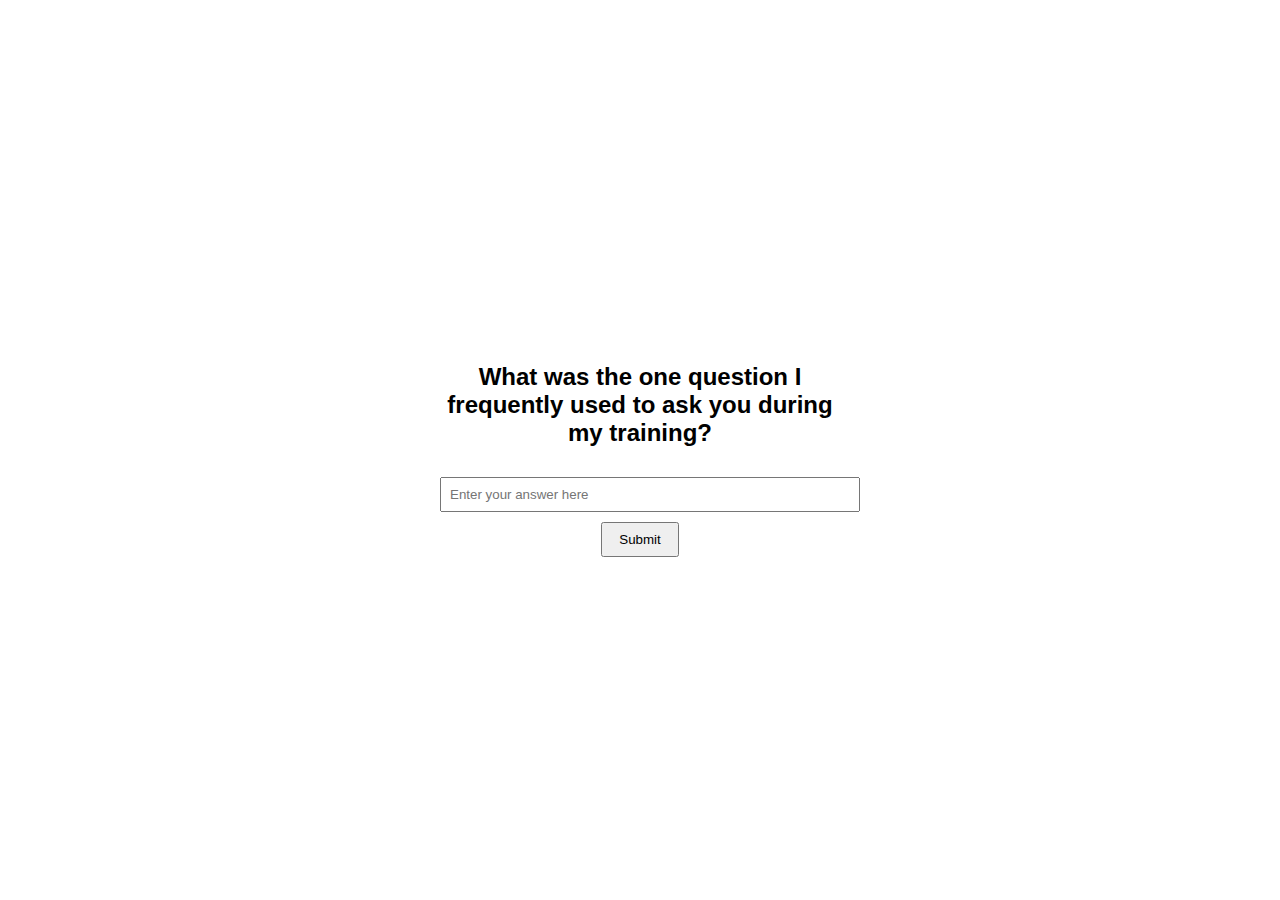
<file: index.html>
<!DOCTYPE html>
<html lang="en">
<head>
    <meta charset="UTF-8">
    <meta name="viewport" content="width=device-width, initial-scale=1.0">
    <title>QR Code Verification</title>
    <style>
        body { font-family: Arial, sans-serif; display: flex; justify-content: center; align-items: center; height: 100vh; margin: 0; }
        #container { text-align: center; max-width: 400px; }
        input { margin: 10px 0; padding: 8px; width: 100%; }
        button { padding: 8px 16px; }
    </style>
    <script>
        function verifyAnswer() {
            const answer = document.getElementById("answer").value.toLowerCase();
            if (answer.includes("favorite") && (answer.includes("movie") || answer.includes("show"))) {
                window.location.href = "success.html"; // Redirect to success page
            } else {
                alert("Incorrect answer. Try again.");
            }
        }
    </script>
</head>
<body>
    <div id="container">
        <h2>What was the one question I frequently used to ask you during my training?</h2>
        <input type="text" id="answer" placeholder="Enter your answer here">
        <button onclick="verifyAnswer()">Submit</button>
    </div>
</body>
</html>
</file>
